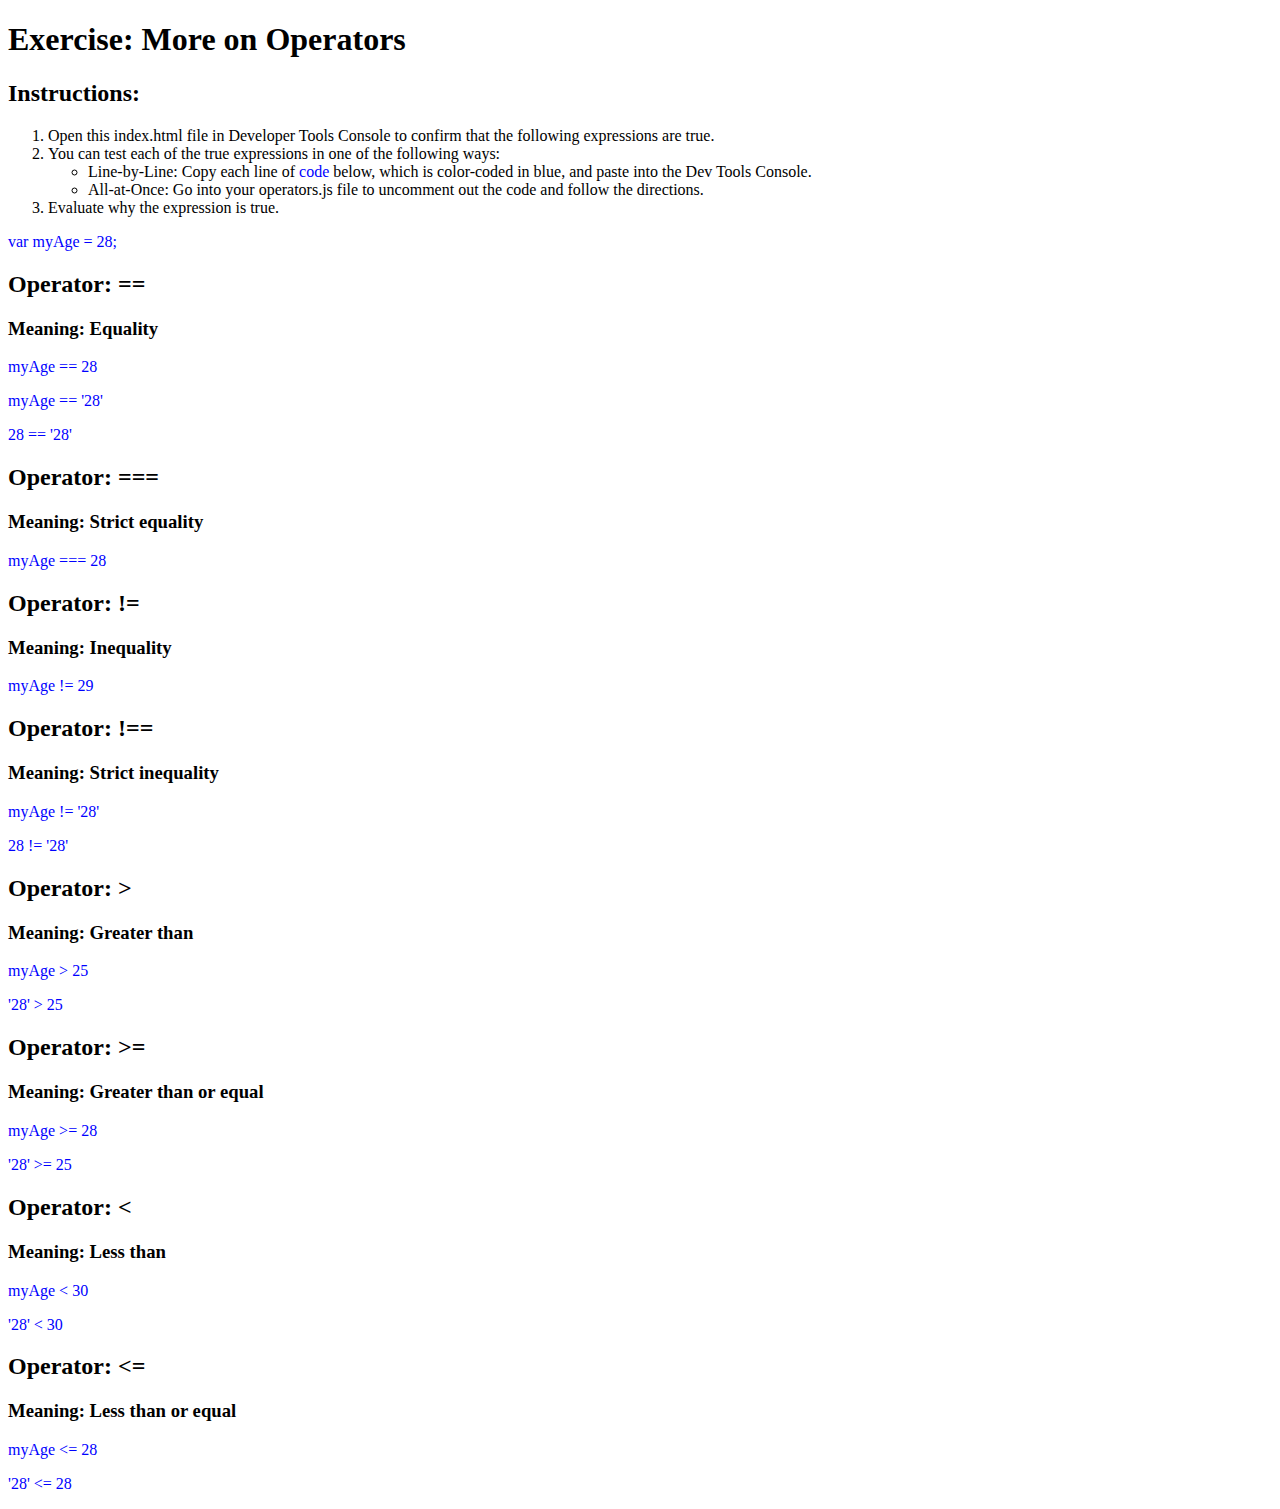
<file: js/operators-exercise/index.html>
<!DOCTYPE html>
<html lang="en">
  <head>
    <meta charset="UTF-8" />
    <meta name="viewport" content="width=device-width, initial-scale=1.0" />
    <title>More On Operators Exercise</title>
    <link rel="stylesheet" href="css/styles.css" />
  </head>
  <body>
    <h1>Exercise: More on Operators</h1>
    <h2>Instructions:</h2>
    <ol>
      <li>
        Open this index.html file in Developer Tools Console to confirm that the
        following expressions are true.
      </li>
      <li>
        You can test each of the true expressions in one of the following ways:
        <ul>
          <li>
            Line-by-Line: Copy each line of
            <span class="code">code</span> below, which is color-coded in blue,
            and paste into the Dev Tools Console.
          </li>
          <li>
            All-at-Once: Go into your operators.js file to uncomment out the
            code and follow the directions.
          </li>
        </ul>
      </li>
      <li>Evaluate why the expression is true.</li>
    </ol>

    <span class="code">var myAge = 28;</span>

    <h2>Operator: ==</h2>
    <h3>Meaning: Equality</h3>
    <p class="code">myAge == 28</p>
    <p class="code">myAge == '28'</p>
    <p class="code">28 == '28'</p>

    <h2>Operator: ===</h2>
    <h3>Meaning: Strict equality</h3>
    <p class="code">myAge === 28</p>

    <h2>Operator: !=</h2>
    <h3>Meaning: Inequality</h3>
    <p class="code">myAge != 29</p>

    <h2>Operator: !==</h2>
    <h3>Meaning: Strict inequality</h3>
    <p class="code">myAge != '28'</p>
    <p class="code">28 != '28'</p>

    <h2>Operator: ></h2>
    <h3>Meaning: Greater than</h3>
    <p class="code">myAge > 25</p>
    <p class="code">'28' > 25</p>

    <h2>Operator: >=</h2>
    <h3>Meaning: Greater than or equal</h3>
    <p class="code">myAge >= 28</p>
    <p class="code">'28' >= 25</p>

    <h2>Operator: <</h2>
    <h3>Meaning: Less than</h3>
    <p class="code">myAge < 30</p>
    <p class="code">'28' < 30</p>

    <h2>Operator: <=</h2>
    <h3>Meaning: Less than or equal</h3>
    <p class="code">myAge <= 28</p>
    <p class="code">'28' <= 28</p>

    <script src="js/operators.js"></script>
    <script src="js/operators-more.js"></script>
  </body>
</html>
</file>
<file: js/operators-exercise/css/styles.css>
.code {
    color: blue;
}
</file>
